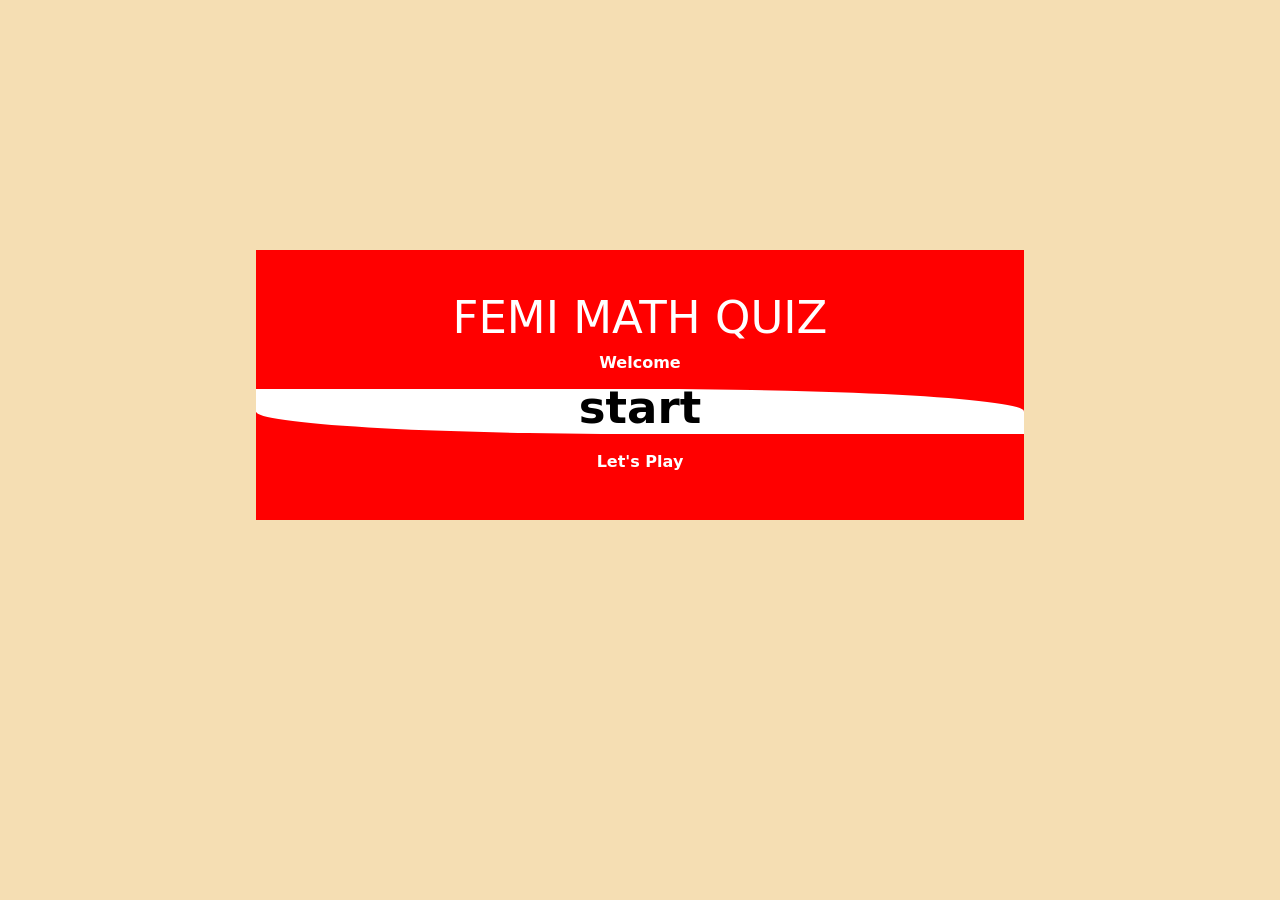
<file: Quiz-app/index.html>
<!DOCTYPE html>
<html lang="en">

<head>
  <meta charset="UTF-8">
  <meta name="viewport" content="width=device-width, initial-scale=1.0">
  <title>Quizapp</title>
  <link rel="stylesheet" href="css/bootstrap.css">
  <link rel="stylesheet" href="css/style.css">
  <script src="js/jquery-3.7.1.js"></script>
  <script src="js/scripts.js"></script>
</head>

<body>

  <div id="welcomepage">
    <h1>FEMI MATH QUIZ</h1>
    <p>Welcome</p>
    <div id="start">
      <p>start</p>
    </div>
    <p>Let's Play</p>
  </div>

  <div id="all">
    <div id="timer">
      <p>120</p>
    </div>

    <div id="calculator">
      <div id="head">
        <p>Calculator</p>
        <div id="mini">
          <div class="min ize">-</div>
          <div class="min">&#9633;</div>
          <div id="minX"></i>&times;</div>
        </div>
      </div>
      <div id="head-sec">
        <div id="standard">
          <div class="min"><i class="fa-solid fa-bars"></i></div>
          <p>Standard</p>
        </div>
        <div id="ref-icon"><i class="fa-solid fa-rotate-right"></i></div>
      </div>
      <div class="form-group inpu">
        <input id="input" class="form-control display" type="text" readonly>
        <div class="form-group all">
          <div id="eqin">
  
          </div>
          <div id="eqinputs">
            <div id="inputA" class="inpuall">
              <p>A:</p>
              <input class="eq" id="a" type="number">
            </div>
            <div id="inputB" class="inpuall">
              <p>B:</p>
              <input class="eq" id="b" type="number">
            </div>
            <div id="inputC" class="inpuall">
              <p>C:</p>
              <input class="eq" id="c" type="number">
            </div>
          </div>
        </div>
        <div class="flex">
          <div class="blur-keys">
            <p>MC</p>
          </div>
          <div class="blur-keys">
            <p>MR</p>
          </div>
          <div class="mk">
            <p>M+</p>
          </div>
          <div class="mk">
            <p>M-</p>
          </div>
          <div class="mk">
            <p>MS</p>
          </div>
          <div class="blur-keys">
            <p>M</p>
          </div>
        </div>
  
        <div id="keys">
          <input type="button" value="%" class="ky operators" name="operator" id="percentage">
          <input type="button" value="&radic;" class="ky" id="square-root">
          <input type="button" value="&sup2;" class="ky" id="square">
          <input type="button" value="1/x" class="ky" id="divby-one">
          <input type="button" value="CE" class="ky clear" class="clear">
          <input type="button" value="C" class="ky clear" class="clear">
          <input type="button" value="Del" class="ky delete">
          <input type="button" value="/" class="ky operators" name="operator" id="division">
          <input type="button" value="7" class="ky num" id="seven">
          <input type="button" value="8" class="ky num" id="eight">
          <input type="button" value="9" class="ky num" id="nine">
          <input type="button" value="*" class="ky operators" name="operator" id="multiplication">
          <input type="button" value="4" class="ky num" id="four">
          <input type="button" value="5" class="ky num" id="five">
          <input type="button" value="6" class="ky num" id="six">
          <input type="button" value="-" class="ky minus" name="minus" id="subtraction">
          <input type="button" value="1" class="ky num" id="one">
          <input type="button" value="2" class="ky num" id="two">
          <input type="button" value="3" class="ky num" id="three">
          <input type="button" value="+" class="ky operators" name="operator" id="addition">
          <input type="button" value="&plusmn;" class="ky" id="plus-minus">
          <input type="button" value="0" class="ky num" id="zero">
          <input type="button" value="." class="ky operators" name="operator" id="decimal">
          <input type="button" value="=" class="ky equalto" id="equal">
        </div>
  
        <div id="footer">
          <p>Quadratic Equation {AF}</p>
        </div>
      </div>
    </div>



    <div id="question1">
      <div class="questionHeader">
        <div class="numQuest">
          <p>1/10</p>
        </div>
        <div class="moneyBox">$0</div>
      </div>
      <div class="math1">
        <p>How many sides does a Heptagon have?</p>
      </div>
      <div class="cal"><button class="btn next">Calculator</button></div>
      <div class="optionBox">
        <div class="option opt" data-correct="false">
          <p>A: 5</p>
        </div>
        <div class="option opt" data-correct="false">
          <p>B: 6</p>
        </div>
        <div class="option opt" data-correct="true">
          <p>C: 7</p>
        </div>
        <div class="option opt" data-correct="false">
          <p>D: 8</p>
        </div>
        <button id="next1" class="btn next">Next <i class="fa-solid fa-chevron-right"></i></button>
      </div>
    </div>



    <div id="question2">
      <div class="questionHeader">
        <div class="numQuest">
          <p>2/10</p>
        </div>
        <div class="moneyBox">$0</div>
      </div>
      <div class="math1">
        <p>What is the L.C.M of 3 and 2 ?</p>
      </div>
      <div class="cal"><button class="btn next">Calculator</button></div>
      <div class="optionBox">
        <div class="option  opt" data-correct="true"> 
          <p>A: 6</p>
        </div>
        <div class="option  opt" data-correct="false">
          <p>B: 7</p>
        </div>
        <div class="option  opt" data-correct="false">
          <p>C: 8</p>
        </div>
        <div class="option  opt" data-correct="false">
          <p>D: 5</p>
        </div>
        <button id="next2" class="btn next">Next <i class="fa-solid fa-chevron-right"></i></button>
      </div>
    </div>

    <div id="question3">
      <div class="questionHeader">
        <div class="numQuest">
          <p>3/10</p>
        </div>
        <div class="moneyBox">$0</div>
      </div>
      <div class="math1">
        <p>If x&sup2; + y = 8 and y is 4 find x</p>
      </div>
      <div class="cal"><button class="btn next">Calculator</button></div>
      <div class="optionBox">
        <div class="option  opt" data-correct="false">
          <p>A: 4</p>
        </div>
        <div class="option  opt" data-correct="true">
          <p>B: 2</p>
        </div>
        <div class="option  opt" data-correct="false">
          <p>C: 3</p>
        </div>
        <div class="option  opt" data-correct="false">
          <p>D: None of the above</p>
        </div>
        <button id="next3" class="btn next">Next <i class="fa-solid fa-chevron-right"></i></button>
      </div>
    </div>

    <div id="question4">
      <div class="questionHeader">
        <div class="numQuest">
          <p>4/10</p>
        </div>
        <div class="moneyBox">$0</div>
      </div>
      <div class="math1">
        <p>Which of the following is cos60 in surd form</p>
      </div>
      <div class="cal"><button class="btn next">Calculator</button></div>
      <div class="optionBox">
        <div class="option  opt" data-correct="false">
          <p>A: 1</p>
        </div>
        <div class="option  opt" data-correct="true">
          <p>B: &radic;1/2</p>
        </div>
        <div class="option  opt" data-correct="false">
          <p>C: All exept option D</p>
        </div>
        <div class="option  opt" data-correct="false">
          <p>D: None of the above</p>
        </div>
        <button id="next4" class="btn next">Next <i class="fa-solid fa-chevron-right"></i></button>
      </div>
    </div>

    <div id="question5">
      <div class="questionHeader">
        <div class="numQuest">
          <p>5/10</p>
        </div>
        <div class="moneyBox">$0</div>
      </div>
      <div class="math1">
        <p>Solve the Quadratic Equation: 2x&sup2;-4x-6 = 0</p>
      </div>
      <div class="cal"><button class="btn next">Calculator</button></div>
      <div class="optionBox">
        <div class="option opt" data-correct="false">
          <p>A: x1= 2 x2= 1</p>
        </div>
        <div class="option opt" data-correct="true">
          <p>B: x1= 3 x2= -1</p>
        </div>
        <div class="option opt" data-correct="false">
          <p>C: x1= -3 x2= -1</p>
        </div>
        <div class="option opt" data-correct="false">
          <p>D: x1= -3 x2= 1</p>
        </div>
        <button id="next5" class="btn next">Next <i class="fa-solid fa-chevron-right"></i></button>
      </div>
    </div>

    <div id="question6">
      <div class="questionHeader">
        <div class="numQuest">
          <p>6/10</p>


        </div>
        <div class="moneyBox">$0</div>
      </div>


      <div class="math1">
        <p>Find the quadratic Equation whose roots are -2 and 1</p>
      </div>
      <div class="cal"><button class="btn next">Calculator</button></div>
      <div class="optionBox">
        <div class="option opt"  data-correct="false">
          <p>A: x&sup2; - x + 2x -2 = 0</p>
        </div>
        <div class="option opt"  data-correct="false">
          <p>B: x&sup2; + x -2 = 0</p>
        </div>
        <div class="option opt"  data-correct="true">
          <p>C: Option A & B</p>
        </div>
        <div class="option opt"  data-correct="false">
          <p>D: None of the above</p>
        </div>
        <button id="next6" class="btn next">Next <i class="fa-solid fa-chevron-right"></i></button>
      </div>
    </div>

    <div id="question7">
      <div class="questionHeader">
        <div class="numQuest">
          <p>7/10</p>
        </div>
        <div class="moneyBox">$0</div>
      </div>
      <div class="math1">
        <p>Find the quadratic Equation whose roots are 3 and -1</p>
      </div>
      <div class="cal"><button class="btn next">Calculator</button></div>
      <div class="optionBox">
        <div class="option opt"  data-correct="false">
          <p>A: x&sup2; - x + 2x -2 = 0</p>
        </div>
        <div class="option opt"  data-correct="false">
          <p>B: x&sup2; - x + 2 = 0</p>
        </div>
        <div class="option opt"  data-correct="true">
          <p>C: x&sup2; - 2x - 3 = 0</p>
        </div>
        <div class="option opt"  data-correct="false">
          <p>D: None of the above</p>
        </div>
        <button id="next7" class="btn next">Next <i class="fa-solid fa-chevron-right"></i></button>
      </div>
    </div>

    <div id="question8">
      <div class="questionHeader">
        <div class="numQuest">
          <p>8/10</p>
        </div>
        <div class="moneyBox">$0</div>
      </div>
      <div class="math1">
        <p>If x+y=8, and xy= 15 find the values of x and y</p>
      </div>
      <div class="cal"><button class="btn next">Calculator</button></div>
      <div class="optionBox">
        <div class="option opt"  data-correct="true">
          <p>A: x=(3,5) y=(5,3)</p>
        </div>
        <div class="option opt"  data-correct="false">
          <p>B: x=(3,2) y=(4,3)</p>
        </div>
        <div class="option opt"  data-correct="false">
          <p>C: x=(1,5) y=(2,3)</p>
        </div>
        <div class="option opt"  data-correct="false">
          <p>D: x=(5,3) y=(1,3)</p>
        </div>
        <button id="next8" class="btn next">Next <i class="fa-solid fa-chevron-right"></i></button>
      </div>
    </div>

    <div id="question9">
      <div class="questionHeader">
        <div class="numQuest">
          <p>9/10</p>
        </div>
        <div class="moneyBox">$0</div>
      </div>
      <div class="math1">
        <p>A polygon with ten sides is called a</p>
      </div>
      <div class="cal"><button class="btn next">Calculator</button></div>
      <div class="optionBox">
        <div class="option opt"  data-correct="false">
          <p>A: Decimal</p>
        </div>
        <div class="option opt"  data-correct="false">
          <p>B: Nonagon</p>
        </div>
        <div class="option opt"  data-correct="true">
          <p>C: Decagon</p>
        </div>
        <div class="option opt"  data-correct="false">
          <p>D: None of the Above</p>
        </div>
        <button id="next9" class="btn next">Next <i class="fa-solid fa-chevron-right"></i></button>
      </div>
    </div>

    <div id="question10">
      <div class="questionHeader">
        <div class="numQuest">
          <p>10/10</p>
        </div>
        <div class="moneyBox">$0</div>
      </div>
      <div class="math1">
        <p>2&radic;3/&radic;3 = ?</p>
      </div>
      <div class="cal"><button class="btn next">Calculator</button></div>
      <div class="optionBox">
        <div class="option opt"  data-correct="false">
          <p>A: &radic;2</p>
        </div>
        <div class="option opt"  data-correct="true">
          <p>B: 2</p>
        </div>
        <div class="option opt"  data-correct="false">
          <p>C: &radic;3</p>
        </div>
        <div class="option opt"  data-correct="false">
          <p>D: None of the Above</p>
        </div>
        <button  class="btn btn-primary end">Submit<i class="fa-solid fa-chevron-right"></i></button>
      </div>
    </div>
  </div>

  <div id="result">
    <div id="innerResult">
      <p>RESULT</p>
      <div class="emoji"><img src="img/hurt-face-emoji-illustration/real gif 2.gif" alt=""></div>
      <p>YOU LOSE</p>
      <P>You Are not a Mathematician</P>
      <p > You got <span class="won"></span></p>
    </div>
  </div>
  <div id="result2">
    <div id="innerResult2">
      <p>RESULT</p>
      <div class="emoji"><img src="img/hurt-face-emoji-illustration/real gif 3.gif" alt=""></div>
      <p>YOU WIN</p>
      <P>You Are a Mathematician</P>
      <p > You got <span class="won"></span></p>
    </div>

  </div>


</body>

</html>
</file>
<file: Quiz-app/css/style.css>
* {
  margin: 0%;
  padding: 0%;
  box-sizing: border-box;
}

#eqinputs {
  display: flex;
  justify-content: space-around;
  align-items: center;
  height: 100%;
  width: 100%;
}

#eqinputs p {
  font-size: 20px;
  font-weight: 600;
  font-family: cursive;
  color: aqua;
}

.inpuall {
  display: flex;
  gap: 2vmin;
  width: 12vmin;
  border: none;
}

#eqin {
  display: none;
  text-align: center;
  align-content: center;
  line-height: 30px;
  font-size: 20px;
  font-weight: 600;
  font-family: Cambria, Cochin, Georgia, Times, 'Times New Roman', serif;
  height: 100%;
  background-color: rgb(133, 113, 113);
}

.all {
  background-color: rgb(173, 171, 171);
  display: none;
  align-items: center;
  height: 10vmin;
  width: 100%;

}

#enter2 {
  width: 10vmin;
  height: 5vmin;
  padding-top: 10px;
  padding-left: 8px;
  font-size: 2vmin;
  background-color: green;
}

#eqan {
  background-color: aqua;
  display: flex;
  justify-content: space-between;
  width: 100%;
  height: 7vmin;
}

#abc {
  background-color: rgb(0, 255, 34);
  display: flex;
  justify-content: space-between;
  padding: 1px 6px;
  width: 100%;
  height: 3vmin;
}

.eq {
  width: 7vmin;
  height: 4vmin;
  padding-left: 10px;
}

#buttons {
  display: flex;
  margin-left: 16vmin;
  gap: 3vmin;
}

#calculator {
  border: 1px solid black;
  box-shadow: 4px 3px 34px -15px black;
  background-color: rgb(245, 244, 244);
  height: 65vmin;
  width: 42vmin;
  margin-left: 70vmin;
  display: none;
}

#calculator:hover {
  cursor: pointer;
}

#head {
  padding-left: 2vmin;
  display: flex;
  justify-content: space-between;
}

#mini {
  display: flex;
}

.min {
  display: flex;
  justify-content: center;
  align-items: center;
  height: 5vmin;
  width: 5vmin;
  font-size: 3vmin;
}

.min:hover {
  background-color: rgb(122, 122, 122);
}

#minX {
  display: flex;
  justify-content: center;
  align-items: center;
  height: 5vmin;
  width: 5vmin;
  font-size: 4vmin;
}

#minX:hover {
  background-color: red;
}

#head-sec {
  margin-top: 1vmin;
  display: flex;
  justify-content: space-between;
}

#standard {
  display: flex;
  gap: 1vmin;
  font-size: 3vmin;
}

#ref-icon {
  display: flex;
  justify-content: center;
  align-items: center;
  height: 5vmin;
  width: 5vmin;
  font-size: 3vmin;
}

#ref-icon:hover {
  background-color: rgb(224, 224, 224);
}

.output {
  display: flex;
  justify-content: flex-end;
}

#input {
  padding-top: 1vmin;
  background-color: rgb(245, 244, 244);
  height: 8vmin;
  width: 100%;
  font-size: 4vmin;
  font-family: cursive;
  border: none;
}

.flex {
  padding-top: 2px;
  margin-top: 3px;
  display: flex;
  justify-content: space-around;
}

.mk {
  padding-top: 3vmin;
  display: flex;
  justify-content: center;
  align-items: center;
  height: 4vmin;
  width: 6vmin;

}

.mk:hover {
  background-color: rgb(224, 224, 224);
}

.blur-keys p {
  color: rgb(180, 180, 180);
}

#keys {
  display: flex;
  justify-content: space-between;
  flex-wrap: wrap;
  padding: 3px;
  height: 32vmin;
  width: 100%;
  font-size: 2vmin;
}

.ky {
  background-color: white;
  display: flex;
  justify-content: center;
  align-items: center;
  height: 5vmin;
  width: 10vmin;
  border-style: none;
}

.ky:hover {
  background-color: rgb(224, 224, 224);
}

.num {
  font-size: 3vmin;
  font-weight: 500;
}

#footer {
  background-color: white;
  display: flex;
  justify-content: center;
  align-items: center;
  font-size: 3vmin;
  width: 100%;
  height: 40px;
  padding-top: 2vmin;
}

#footer:hover {
  background-color: rgb(224, 224, 224);
}




.none {
  display: none;
}

body {
  background-color: wheat;
  display: flex;
  flex-direction: column;
}

h1 {
  font-size: 5vmin;
}

p {
  font-weight: 600;
}

#welcomepage {
  background-color: red;
  color: white;
  width: 30%;
  height: 25vmin;
  display: flex;
  flex-direction: column;
  justify-content: center;
  align-items: center;
  line-height: 30px;
  margin: 250px auto;
  font-weight: 600;
}

#start {
  display: flex;
  justify-content: center;
  align-items: center;
  font-size: 3vmin;
  width: 100%;
  height: 5vmin;
  padding-top: 1vmin;
  border-top-right-radius: 50%;
  border-bottom-left-radius: 50%;
  background-color: white;
  color: black;

  animation: col 2s linear infinite;
}

#start:hover {
  transition: 1s ease-in-out;
  color: black;
  cursor: pointer;
}

@keyframes col {
  0% {
    border: 2px solid white;
  }

  25% {
    border: 2px solid red;
  }

  50% {
    border: 2px solid white;
  }

  70% {
    border: 2px solid red;
  }

  100% {
    border: 2px solid white;
  }
}

#timer {
  font-size: 2rem;
  color: #ff0000;
  height: 15vmin;
  width: 15vmin;
  border-radius: 8vmin;
  background-color: white;
  display: flex;
  justify-content: center;
  align-items: center;
  margin-left: 50vmin;
  padding-top: 2vmin;

  font-weight: 600;
}

#question1 {
  background-color: red;
  width: 35%;
  height: 80vmin;
  display: none;
  margin: 3vmin auto;
}

.questionHeader {
  display: flex;
  background-color: black;
  width: 100%;
  height: 9%;
}

.numQuest {
  background-color: white;
  width: 9vmin;
  height: 6vmin;
  border-radius: 4vmin;
  display: flex;
  justify-content: center;
  align-items: center;
  padding-top: 2vmin;
  margin-top: 4px;
  margin-left: 2vmin;
  font-size: 3vmin;
}

.moneyBox {
  background-color: white;
  width: 50%;
  height: 100%;
  border-radius: 40%;
  display: flex;
  justify-content: center;
  align-items: center;
  font-size: 6vmin;
  margin: 0px auto;
}



.math1 {
  background-color: white;
  width: 90%;
  height: 30%;
  margin: 2vmin auto 1vmin;
  font-size: 4vmin;
  display: flex;
  justify-content: center;
  align-items: center;
  padding-left: 4vmin;
}

.cal {
  display: flex;
  justify-content: flex-end;
  margin-bottom: 1px;
}

.optionBox {
  height: 50%;
  width: 90%;
  margin: 0px auto;
  display: flex;
  flex-direction: column;
  justify-content: space-around;
}

.option {
  width: 100%;
  height: 17%;
  border: 2px solid white;
  color: white;
  border-radius: 20px;
  padding-left: 2vmin;
  padding-top: 1vmin;
  font-size: 3vmin;
}

.option:hover {
  background-color: black;
}

.next {
  background-color: black;
  border-color: white;
  color: white;
}

.next:hover {
  background-color: black;
}

#question2 {
  background-color: red;
  width: 35%;
  height: 80vmin;
  display: none;
  margin: 3vmin auto;
}

#question3 {
  background-color: red;
  width: 35%;
  height: 80vmin;
  display: none;
  margin: 3vmin auto;
}

#question4 {
  background-color: red;
  width: 35%;
  height: 80vmin;
  display: none;
  margin: 3vmin auto;
}

#question5 {
  background-color: red;
  width: 35%;
  height: 80vmin;
  display: none;
  margin: 3vmin auto;
}

#question6 {
  background-color: red;
  width: 35%;
  height: 80vmin;
  display: none;
  margin: 3vmin auto;
}

#question7 {
  background-color: red;
  width: 35%;
  height: 80vmin;
  display: none;
  margin: 3vmin auto;
}

#question8 {
  background-color: red;
  width: 35%;
  height: 80vmin;
  display: none;
  margin: 3vmin auto;
}

#question9 {
  background-color: red;
  width: 35%;
  height: 80vmin;
  display: none;
  margin: 3vmin auto;
}

#question10 {
  background-color: red;
  width: 35%;
  height: 80vmin;
  display: none;
  margin: 3vmin auto;
}

#result {
  background-color: burlywood;
  width: 22%;
  height: 50vmin;
  margin: 10vmin auto;
  display: none;
  box-shadow: 2px 0px 10px 5px red;
}

#innerResult {
  width: 90%;
  height: 100%;
  display: flex;
  flex-direction: column;
  justify-content: center;
  align-items: center;
  font-size: 3vmin;
  font-weight: 600;
  margin: 0px auto;
}

.emoji {
  width: 20vmin;
  height: 20vmin;
  border: 5pxn solid red;
}

img {
  height: 100%;
  width: 100%;
}


#result2 {
  background-color: burlywood;
  width: 22%;
  height: 50vmin;
  margin: 10vmin auto;
  display: none;
  box-shadow: 2px 0px 10px 5px red;
}

#innerResult2 {
  width: 90%;
  height: 100%;
  display: flex;
  flex-direction: column;
  justify-content: center;
  align-items: center;
  font-size: 3vmin;
  font-weight: 600;
  margin: 0px auto;
}

#all {
  display: none;
}

.correct {
  background-color: green;
  border: 2px solid white;
  color: #155724;
  font-weight: bold;
  padding: 5px;
  border-radius: 5px;
}

.incorrect {
  background-color: red;
  border: 2px solid #dc3545;
  color: #721c24;
  font-weight: bold;
  padding: 5px;
  border-radius: 5px;
}


@media (max-width: 480px) {
  body {
    background-color: #155724;
  }

  #welcomepage {
    padding-top: 3vmin;
    width: 60%;
    height: 35vmin;
    line-height: 20px;
  }

  #start {
    font-size: 5vmin;
    padding-top: 2vmin;
    margin-bottom: 2vmin;
  }

  #timer {
    font-size: 5vmin;
    margin-left: 10vmin;
    padding-top: 1vmin;
  }

  #question1 {
    width: 55%;
    height: auto;
  }

  #question2 {
    width: 55%;
    height: auto;
  }

  #question3 {
    width: 55%;
    height: auto;
  }

  #question4 {
    width: 55%;
    height: auto;
  }

  #question5 {
    width: 55%;
    height: auto;
  }

  #question6 {
    width: 55%;
    height: auto;
  }

  #question7 {
    width: 55%;
    height: auto;
  }

  #question8 {
    width: 55%;
    height: auto;
  }

  #question9 {
    width: 55%;
    height: auto;
  }

  #question10 {
    width: 55%;
    height: auto;
  }

  .numQuest {
    width: 12vmin;
    padding-top: 4vmin;
    font-size: 4vmin;
  }

  .option {
    padding-top: 3vmin;
    font-size: 4vmin;
  }

  #innerResult {
    margin: 3vmin auto;
  }

  #innerResult2 {
    margin: 3vmin auto;
  }

  #calculator {
    margin-left: 25vmin;
    margin-bottom: 10vmin;
    height: 89vmin;
    width: 45vmin;
  }
  .mk {
  padding-top: 5vmin;
  }

}

#keys {
  padding: 0vmin;
}

#eqin {
  line-height: 5vmin;
  font-size: 3vmin;
}




@media (min-width: 481px) {
  #welcomepage {
    padding-top: 1vmin;
    width: 60%;
    height: 30vmin;
    line-height: 20px;
  }

  #start {
    font-size: 5vmin;
    padding-top: 1vmin;
    margin-bottom: 2vmin;
  }

  #timer {
    font-size: 5vmin;
    margin-left: 10vmin;
    padding-top: 1vmin;
  }

  #question1 {
    width: 55%;
    height: auto;
  }

  #question2 {
    width: 55%;
    height: auto;
  }

  #question3 {
    width: 55%;
    height: auto;
  }

  #question4 {
    width: 55%;
    height: auto;
  }

  #question5 {
    width: 55%;
    height: auto;
  }

  #question6 {
    width: 55%;
    height: auto;
  }

  #question7 {
    width: 55%;
    height: auto;
  }

  #question8 {
    width: 55%;
    height: auto;
  }

  #question9 {
    width: 55%;
    height: auto;
  }

  #question10 {
    width: 55%;
    height: auto;
  }

  .numQuest {
    width: 12vmin;
    padding-top: 2vmin;
    margin-top: 2vmin;
    font-size: 4vmin;
  }

  .option {
    padding-top: 3vmin;
    font-size: 4vmin;
  }

  #innerResult {
    margin: auto;

  }

  #innerResult2 {
    margin: 3vmin auto;

  }

  #head {
    font-size: 3.5vmin;
  }

  #calculator {
    margin-left: 25vmin;
    margin-bottom: 10vmin;
    height: 89vmin;
    width: 45vmin;
  }

  .mk {
    padding-top: 3vmin;
  }

  #keys {
    padding: 0vmin;
  }

  #eqin {
    line-height: 5vmin;
    font-size: 3vmin;
  }
}


@media (min-width: 721px) {
  #question1 {
    width: 45%;
    height: auto;
  }

  #question2 {
    width: 45%;
    height: auto;
  }

  #question3 {
    width: 45%;
    height: auto;
  }

  #question4 {
    width: 45%;
    height: auto;
  }

  #question5 {
    width: 45%;
    height: auto;
  }

  #question6 {
    width: 45%;
    height: auto;
  }

  #question7 {
    width: 45%;
    height: auto;
  }

  #question8 {
    width: 45%;
    height: auto;
  }

  #question9 {
    width: 45%;
    height: auto;
  }

  #question10 {
    width: 45%;
    height: auto;
  }

  .numQuest {
    margin-top: 1vmin;
  }

  .mk {
    padding-top: 1.4vmin;
  }



  #calculator {
    margin-left: 25vmin;
    margin-bottom: 10vmin;
    height: 73vmin;
    width: 45vmin;
  }

  #eqin {
    line-height: 5vmin;
    font-size: 3.5vmin;
  }
}
</file>
